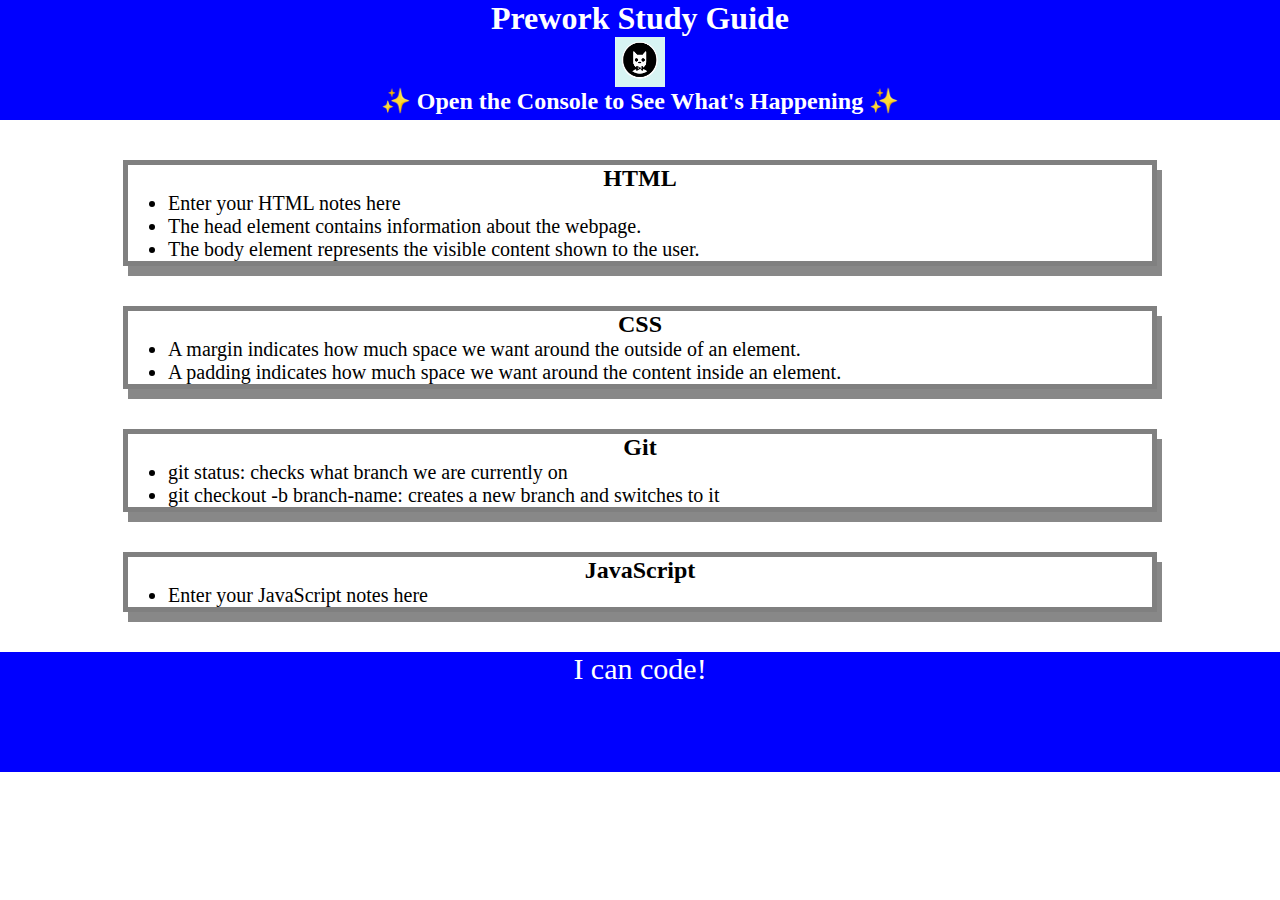
<file: index.html>
<!DOCTYPE html>
<html lang="en">
  <head>
    <meta charset="UTF-8" />
    <meta http-equiv="X-UA-Compatible" content="IE=edge" />
    <meta name="viewport" content="width=device-width, initial-scale=1.0" />
    <link rel="stylesheet" href="./assets/style.css">
    <title>Prework Study Guide</title>
  </head>
  <body>
    <header id="top">
      <h1>Prework Study Guide</h1>
      <img src="./assets/bowtie-cat.png" alt="Profile image of cat wearing a bow tie." />
      <h2>✨ Open the Console to See What's Happening ✨</h2>
    </header>
    <main>
      <section class="card" id="html-section">
        <h2>HTML</h2>
        <ul>
          <li>Enter your HTML notes here</li>
        </ul>
        <ul>
          <li>The head element contains information about the webpage.</li>
          <li>The body element represents the visible content shown to the user.</li>
        </ul>
      </section>
   
      <section class="card" id="css-section">
        <h2>CSS</h2>
        <ul>
          <li>A margin indicates how much space we want around the outside of an element.</li>
          <li>A padding indicates how much space we want around the content inside an element.</li>
        </ul>
      </section>
   
      <section class="card" id="git-section">
        <h2>Git</h2>
        <ul>
          <li>git status: checks what branch we are currently on</li>
          <li>git checkout -b branch-name: creates a new branch and switches to it</li>
        </ul>
      </section>
   
      <section class="card" id="javascript-section">
        <h2>JavaScript</h2>
        <ul>
          <li>Enter your JavaScript notes here</li>
        </ul>
      </section>
      <!-- Student code goes here -->
    </main>

    <footer>
      <p>I can code!</p>
    </footer>
    <script src="./assets/script.js"></script>
  </body>
</html>
</file>
<file: assets/style.css>
*
 {
    margin: 0;
    padding: 0;
}

header,
footer {
 width: 100%;
 height: 120px;
 background-color: blue;
 color: white;
}

h1,
h2 {
 text-align: center;
}

img {
 display: block;
 height: 50px;
 width: 50px;
 margin-left: auto;
 margin-right: auto;
}

ul {
 padding-left: 40px;
 font-size: 20px;
}

p {
 text-align: center;
 font-size: 30px;
}

.card {
    width: 80%;
    margin: 40px auto;
    border: 5px solid gray;
    box-shadow: 5px 10px #888888;
  }
</file>
